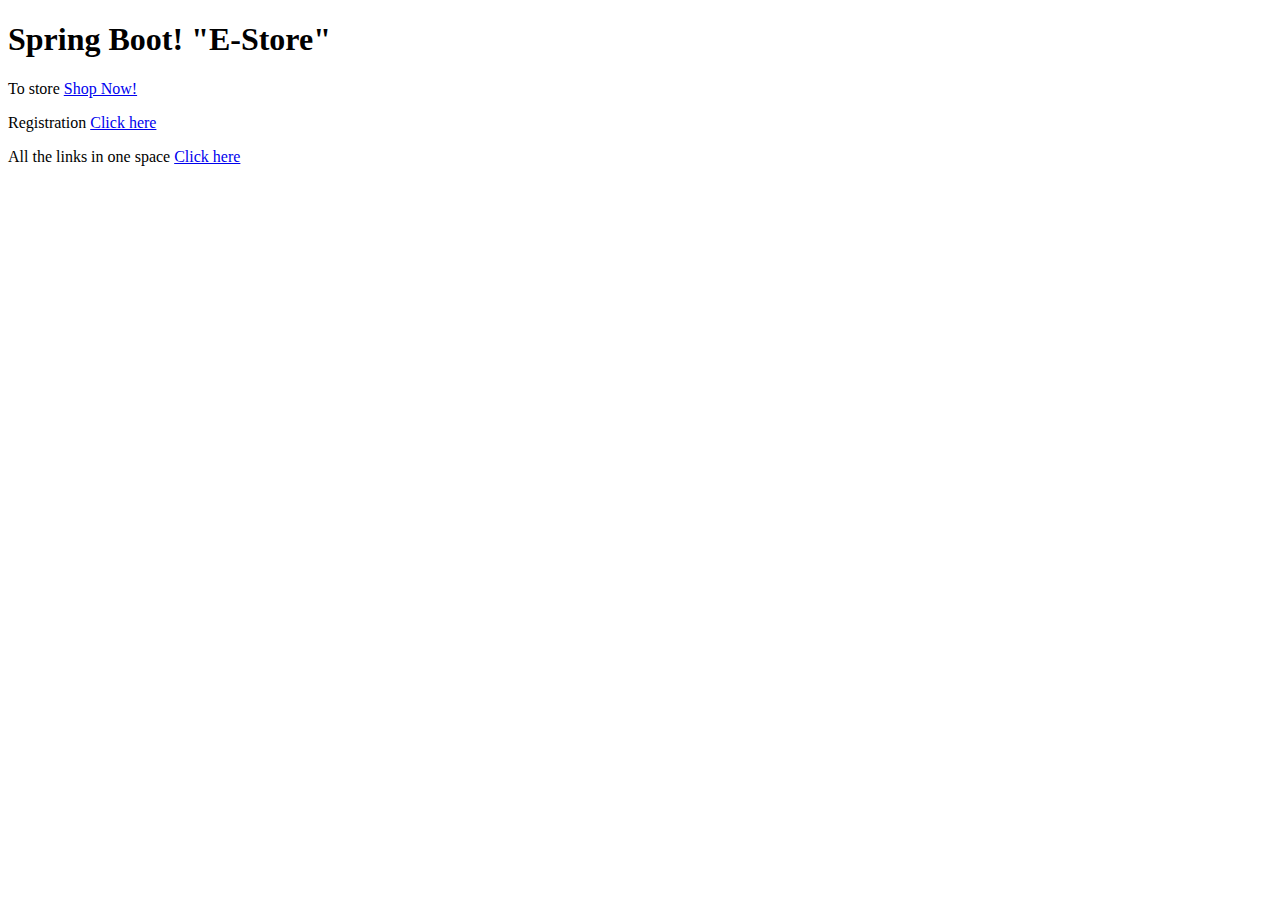
<file: src/main/resources/templates/index.html>
<!DOCTYPE html>
<html lang="en">
<head>
    <meta charset="UTF-8">
    <meta name="viewport" content="width=device-width, initial-scale=1.0">
    <title>Project</title>
</head>
<body>
    <h1>Spring Boot! "E-Store"</h1>
    <p>To store <a href="/shoppin">Shop Now!</a></p>
    <p>Registration <a href="/registration">Click here</a></p>
    <p>All the links in one space <a href="/Links">Click here</a></p>
    
</body>
</html>
</file>
